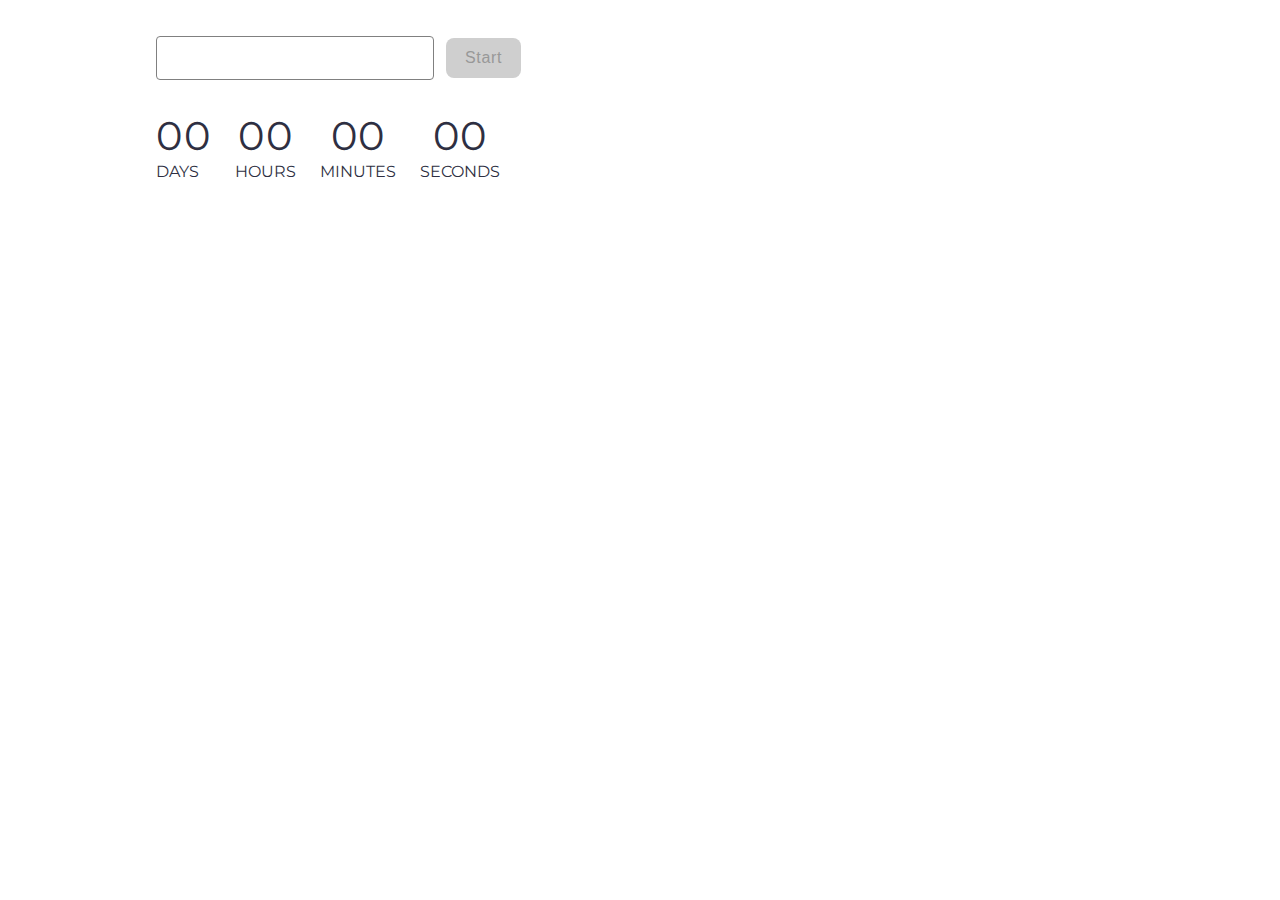
<file: src/1-timer.html>
<!DOCTYPE html>
<html lang="en">
  <head>
    <meta charset="UTF-8" />
    <meta name="viewport" content="width=device-width, initial-scale=1.0" />
    <title>Timer</title>
    <link rel="stylesheet" href="./css/styles.css" />
    <link rel="preconnect" href="https://fonts.googleapis.com" />
    <link rel="preconnect" href="https://fonts.gstatic.com" crossorigin />
    <link
      href="https://fonts.googleapis.com/css2?family=Montserrat:wght@100..900&family=Roboto:wght@100..900&display=swap"
      rel="stylesheet"
    />
  </head>
  <body>
    <div class="container-timer">
      <input type="text" id="datetime-picker" />
      <button type="button" data-start disabled>Start</button>

      <div class="timer">
        <div class="field">
          <span class="value" data-days>00</span>
          <span class="label">Days</span>
        </div>
        <div class="field">
          <span class="value" data-hours>00</span>
          <span class="label">Hours</span>
        </div>
        <div class="field">
          <span class="value" data-minutes>00</span>
          <span class="label">Minutes</span>
        </div>
        <div class="field">
          <span class="value" data-seconds>00</span>
          <span class="label">Seconds</span>
        </div>
      </div>
    </div>
    <script type="module" src="./js/1-timer.js"></script>
  </body>
</html>
</file>
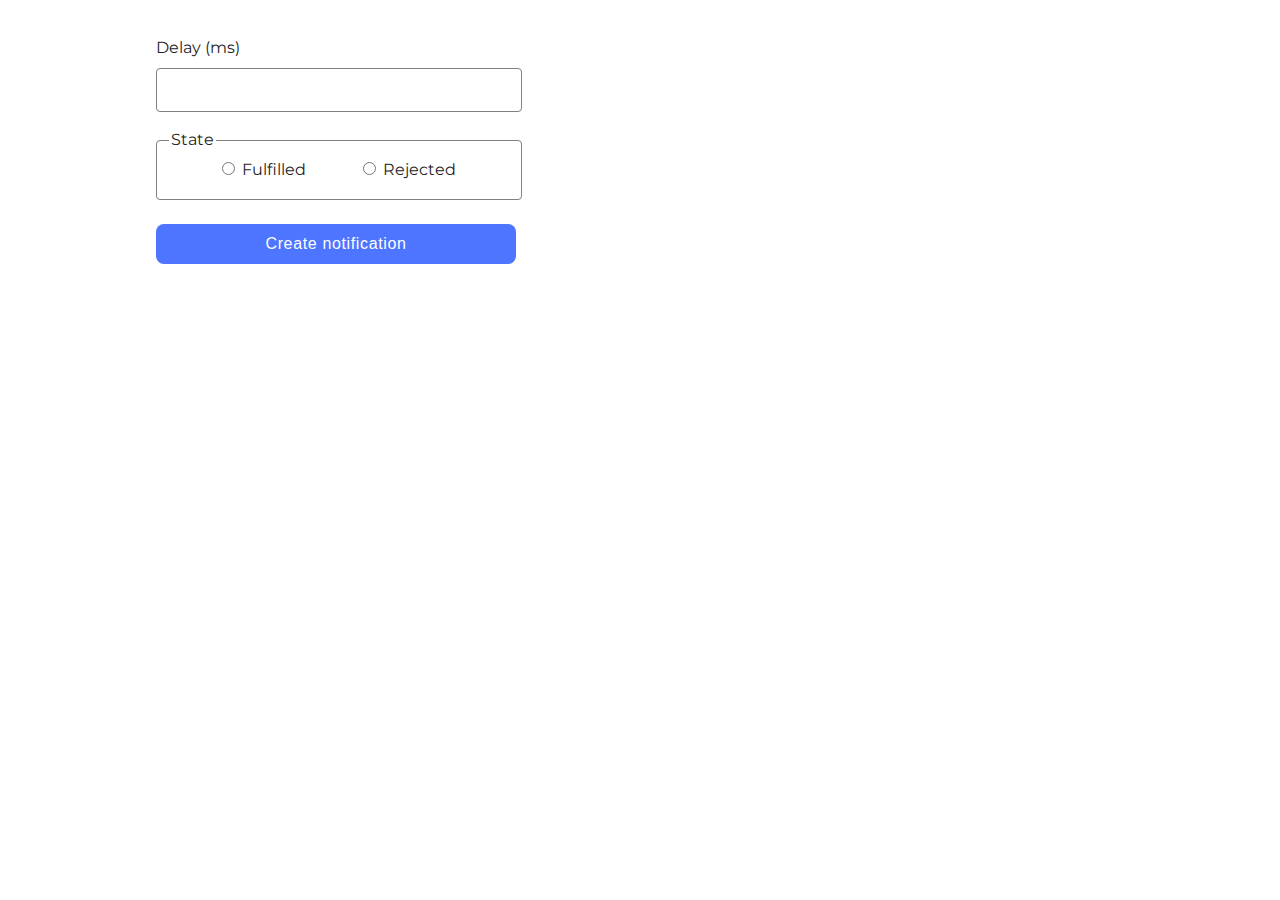
<file: src/2-snackbar.html>
<!DOCTYPE html>
<html lang="en">
  <head>
    <meta charset="UTF-8" />
    <meta name="viewport" content="width=device-width, initial-scale=1.0" />
    <title>Snackbar</title>
    <link rel="stylesheet" href="./css/styles.css" />
    <link rel="preconnect" href="https://fonts.googleapis.com" />
    <link rel="preconnect" href="https://fonts.gstatic.com" crossorigin />
    <link
      href="https://fonts.googleapis.com/css2?family=Montserrat:wght@100..900&family=Roboto:wght@100..900&display=swap"
      rel="stylesheet"
    />
  </head>
  <body>
    <form class="form">
      <label class="delay-label">
        Delay (ms)
        <input class="delay" type="number" name="delay" required />
      </label>

      <fieldset class="radio-form">
        <legend>State</legend>
        <label class="radio-label">
          <input type="radio" name="state" value="fulfilled" required />
          Fulfilled
        </label>
        <label class="radio-label">
          <input type="radio" name="state" value="rejected" required />
          Rejected
        </label>
      </fieldset>

      <button class="btn-submit" type="submit">Create notification</button>
    </form>
    <script type="module" src="./js/2-snackbar.js"></script>
  </body>
</html>
</file>
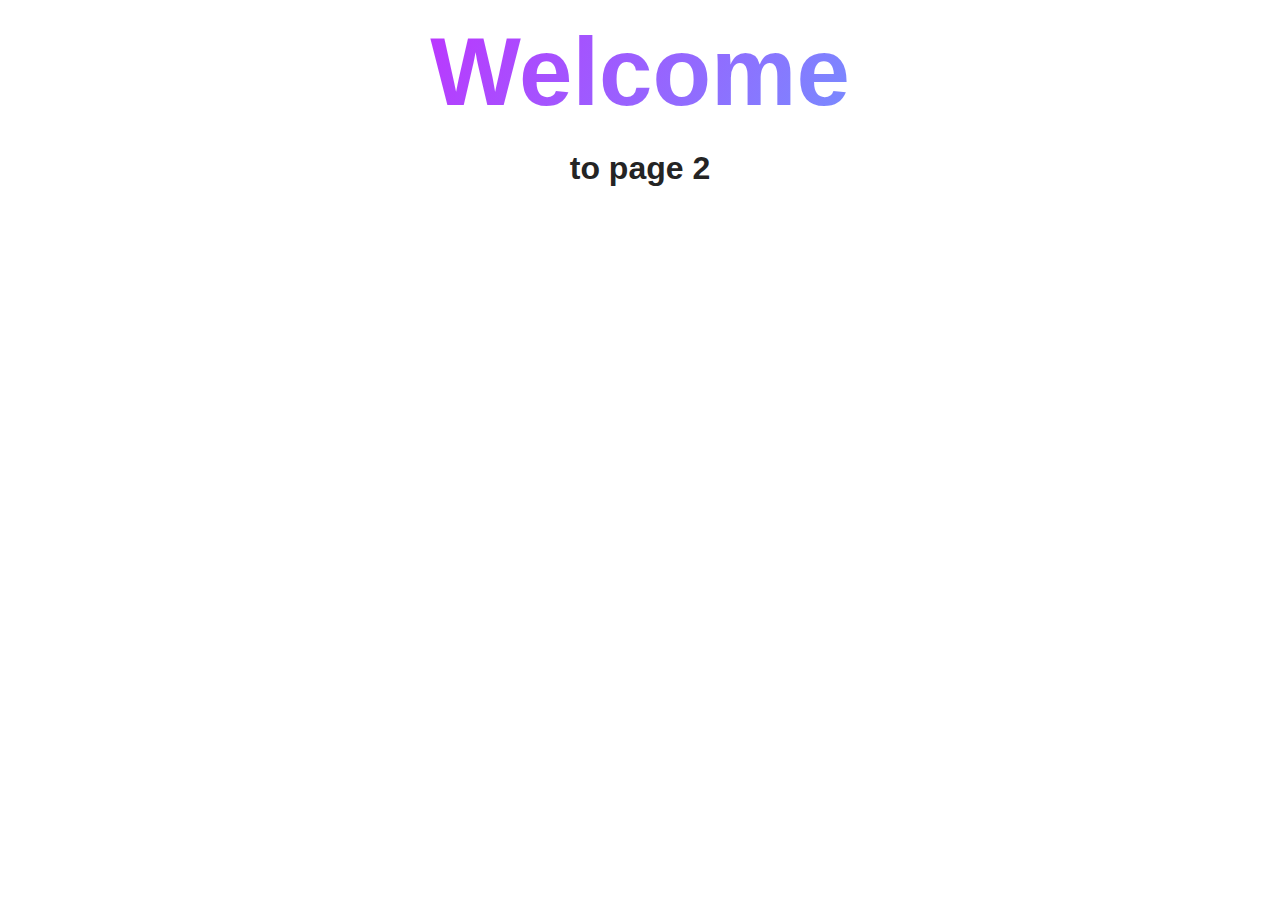
<file: src/page-2.html>
<!DOCTYPE html>
<html lang="en">
  <head>
    <meta charset="UTF-8" />
    <meta http-equiv="X-UA-Compatible" content="IE=edge" />
    <meta name="viewport" content="width=device-width, initial-scale=1.0" />
    <title>Page 2</title>
    <link rel="stylesheet" href="./css/styles.css" />
  </head>
  <body>
    <load
      src="./partials/header.html"
      icon-path="./img/sprite.svg#logo"
      highlight-act="active"
    />

    <main>
      <div class="container">
        <h1 class="main-title">
          <span class="main-title-gradient">Welcome</span> to page 2
        </h1>
        <load src="./partials/back-link.html" />
      </div>
    </main>

    <load src="./partials/footer.html" />
  </body>
</html>
</file>
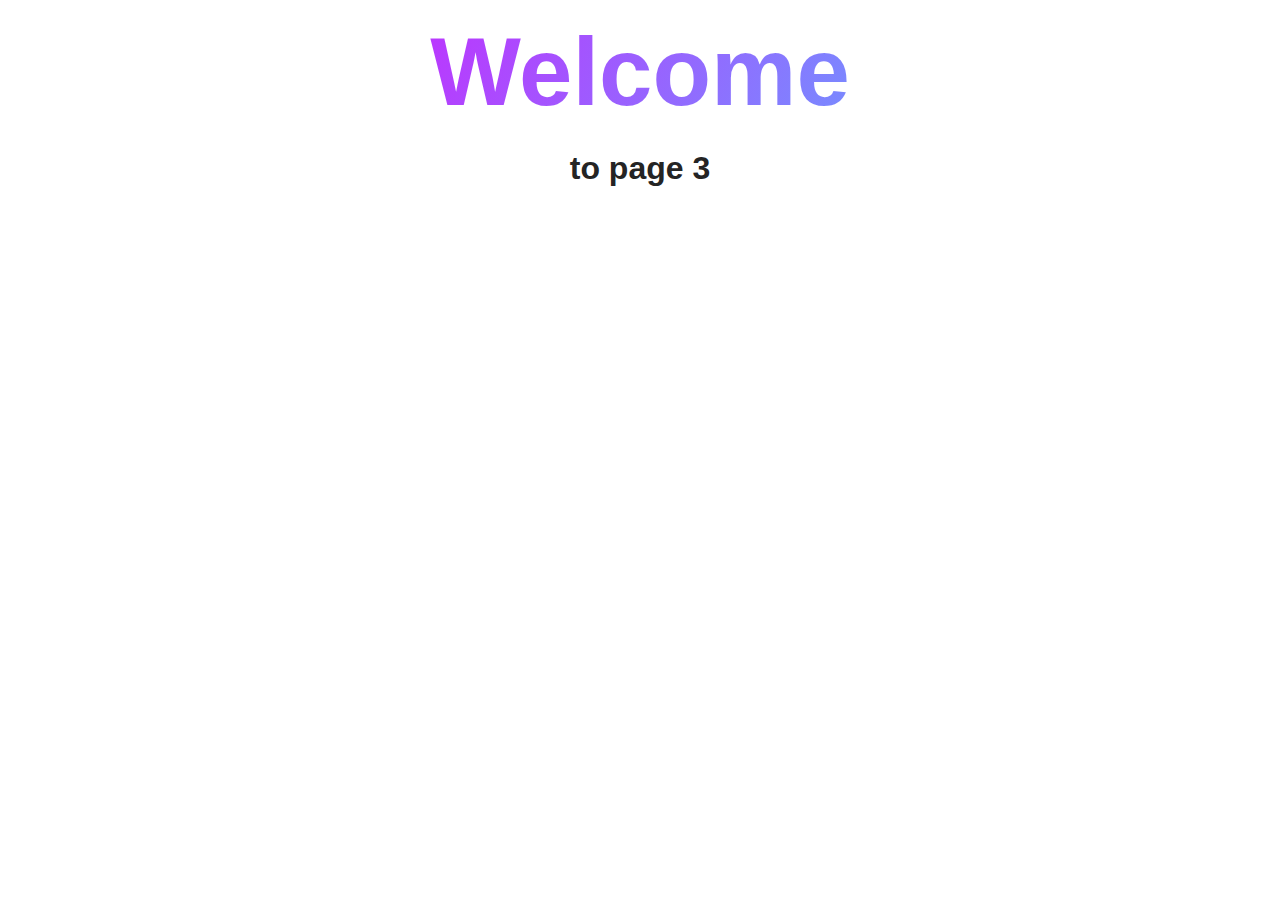
<file: src/page-3.html>
<!DOCTYPE html>
<html lang="en">
  <head>
    <meta charset="UTF-8" />
    <meta http-equiv="X-UA-Compatible" content="IE=edge" />
    <meta name="viewport" content="width=device-width, initial-scale=1.0" />
    <title>Page 3</title>
    <link rel="stylesheet" href="./css/styles.css" />
  </head>
  <body>
    <load
      src="./partials/header.html"
      icon-path="./img/sprite.svg#logo"
      highlight-curr="active"
    />

    <main>
      <div class="container">
        <h1 class="main-title">
          <span class="main-title-gradient">Welcome</span> to page 3
        </h1>
        <load src="./partials/back-link.html" />
      </div>
    </main>

    <load src="./partials/footer.html" />
  </body>
</html>
</file>
<file: src/css/styles.css>
/**
  |============================
  | include css partials with
  | default @import url()
  |============================
*/
/* Common styles */
@import url('./reset.css');
@import url('./base.css');
@import url('./container.css');
@import url('./animations.css');

/* Sections style */
@import url('./header.css');
@import url('./vite-promo.css');
@import url('./badges.css');
@import url('./back-link.css');
@import url('./footer.css');


body {
  font-family: "Montserrat", sans-serif;
}

.timer {
  font-weight: 400;
  display: flex;
  gap: 24px;
  flex-direction: row;
}

.field {
    display: flex;
    flex-direction: column;
}

.value {
  display: flex;
  font-size: 40px;
  line-height: 1.2;
  letter-spacing: 0.04em;
  color: #2e2f42;
  justify-content: center;
}

.label {
  font-weight: 400;
  font-size: 16px;
  line-height: 1.5;
  color: #2e2f42;
  text-transform: uppercase;
}

button[data-start] {
  width: 75px;
  height: 40px;
  margin-left: 8px;
}

#datetime-picker {
  border: 1px solid #808080;
  border-radius: 4px;
  width: 272px;
  height: 40px;
  margin-bottom: 32px;
  margin-top: 36px;
  outline: none;
}

#datetime-picker:hover {
  border: 1px solid #000;
}

#datetime-picker:focus {
  border: 1px solid #4e75ff;
}

button[data-start]:hover {
  background-color: #6c8cff;
}

button[data-start]:disabled {
  background: #cfcfcf;
  color: #989898;
}

.container-timer {
  margin-left: 156px;
}

.btn-submit {
  width: 360px;
  height: 40px;
  margin-top: 24px;
}

.btn-submit:hover {
  background-color: #6c8cff;
}

.delay {
  border: 1px solid #808080;
  border-radius: 4px;
  width: 360px;
  height: 40px;
  outline: none;
}

.delay:hover {
  border: 1px solid #000;
}

.delay:focus {
  border: 1px solid #4e75ff;
}

.delay-label {
  display: flex;
  flex-direction: column;
  gap: 8px;
  margin-bottom: 16px;
}

.radio-form {
  border: 1px solid #808080;
  border-radius: 4px;
  width: 340px;
  height: 54px;
  margin: 0;
}

.radio-form:hover {
  border: 1px solid #000;
}

.form {
  margin-top: 36px;
  margin-left: 156px;
}

.radio-label {
  margin-left: 48px;
}
</file>
